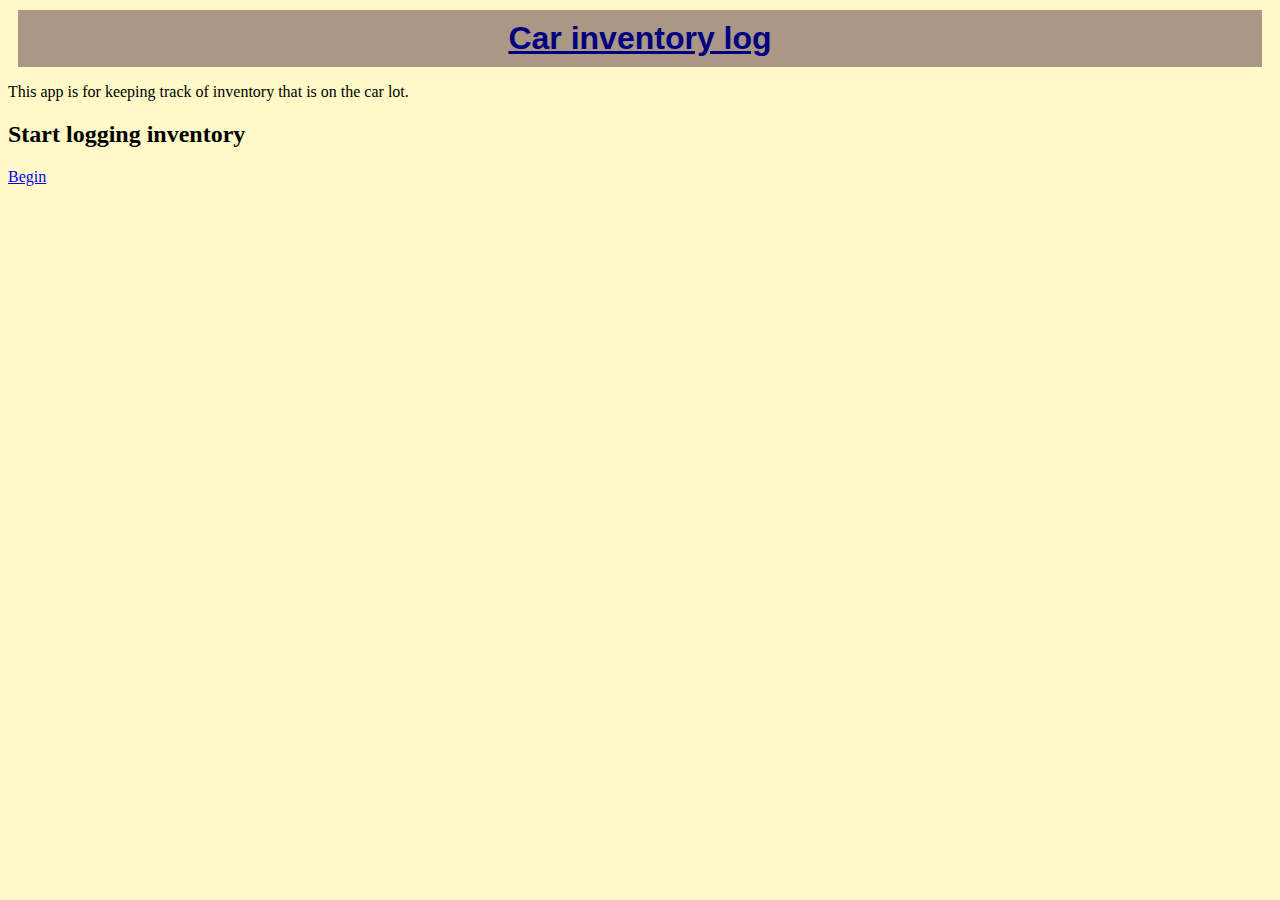
<file: index.html>
<!DOCTYPE html>
<!--John Cardiff-Winchell
VFW 1303
Project 4-->
<html>
	<head>
		<meta charset="utf-8"/>
		<meta name="keyword" content="Cars, Inventory, Car lot"/>
		<meta name="description" content="Inventory of cars on lot."/>
		<meta name="robots" content="index, follow"/>
		<meta name="viewport" content="user-scalable=no, width=device-width"/>
		<link href="CSS/styles.css"rel="stylesheet"type="text/css"/>		
		<title> Car lot inventory </title>
	</head>
	
	<body>
		<h1>Car inventory log</h1>
		<p>This app is for keeping track of inventory that is on the car lot.</p>
	</body>
	<h2>Start logging inventory</h2>
	<a href="additem.html">Begin</a>
</html>
</file>
<file: CSS/styles.css>
/* John Cardiff-Winchell
VFW 1303
Project week 4 */

body{
	background-color: #fff9c7;
}
fieldset{
	background-color: #AA9786;
	
}

h1{
	margin: 10px;
	border: 1px color solid black;
	padding: 10px;
	text-align: center;
	background-color: #AA9786;
	font-family: Copperplate Gothic Light, sans-serif;
	color: navy;
	text-decoration: underline;
	
}

legend{
	font-family: fantasy;
	font-size: medium;
	float: inherit;
}

ul{
	list-style-type: none;
}

div{
	font-family: monospace;
	color: maroon;
	background-color: silver;
	text-align: left; 
	
}

nav{
	text-align: left;

}

input{
	background-color: silver;
	
	
}

textarea{
	background-color: silver;
	outline-style: groove;
	outline-color: red;
}

#error{
	color: red;
}
</file>
